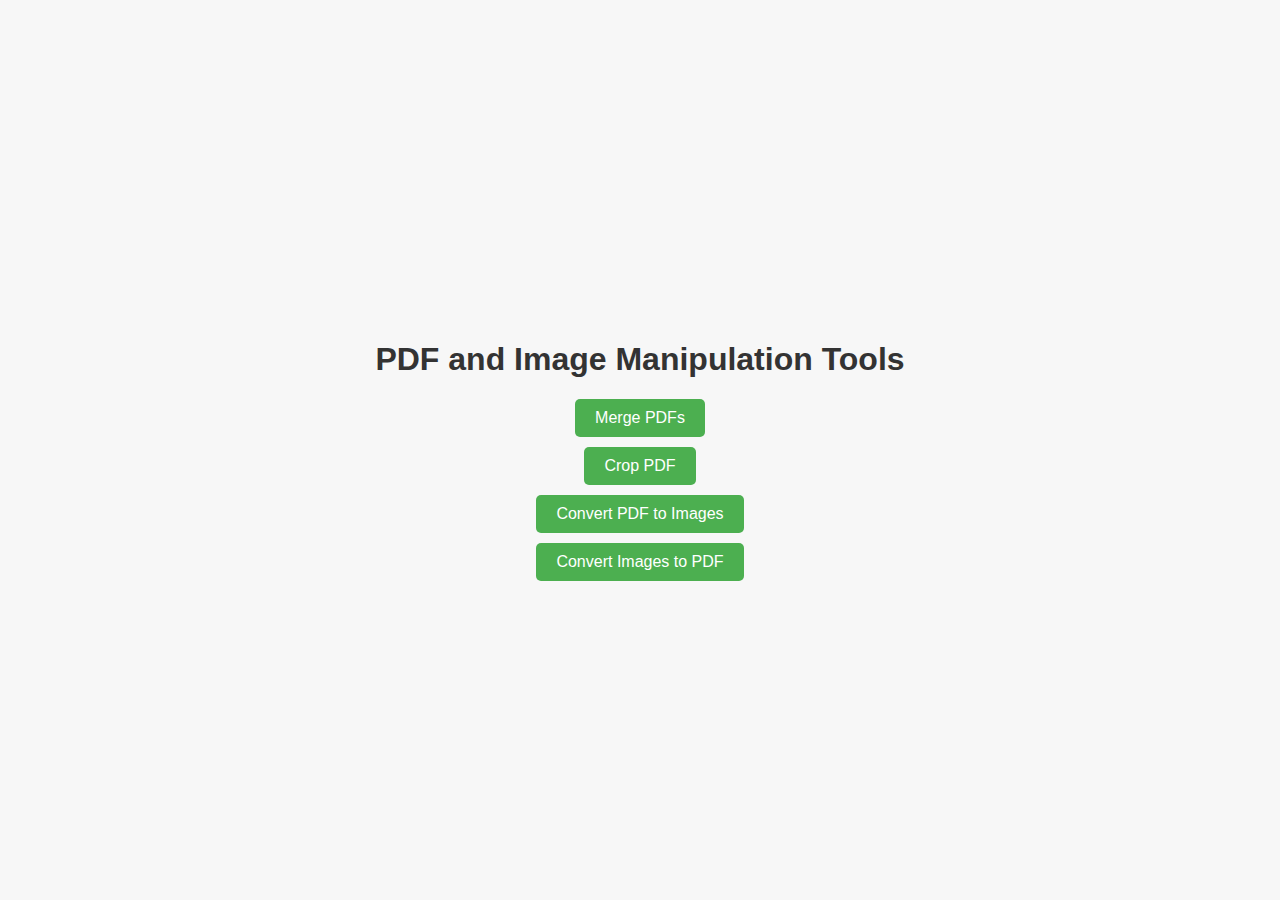
<file: index.html>
<!DOCTYPE html>
<html lang="en">
<head>
    <meta charset="UTF-8">
    <meta name="viewport" content="width=device-width, initial-scale=1.0">
    <title>PDF and Image Manipulation</title>
    <link rel="stylesheet" href="styles.css">
</head>
<body>
    <h1>PDF and Image Manipulation Tools</h1>
    <div class="tool-buttons">
        <button onclick="window.location.href='/merge'">Merge PDFs</button>
        <button onclick="window.location.href='/crop'">Crop PDF</button>
        <button onclick="window.location.href='/convert-to-images'">Convert PDF to Images</button>
        <button onclick="window.location.href='/convert-to-pdf'">Convert Images to PDF</button>
    </div>
</body>
</html>
</file>
<file: styles.css>
body {
    font-family: Arial, sans-serif;
    background-color: #f7f7f7;
    display: flex;
    flex-direction: column;
    align-items: center;
    justify-content: center;
    height: 100vh;
    margin: 0;
}

h1 {
    color: #333;
}

.tool-buttons {
    display: flex;
    flex-direction: column;
    align-items: center;
    gap: 10px;
}

button {
    padding: 10px 20px;
    font-size: 16px;
    cursor: pointer;
    border: none;
    border-radius: 5px;
    background-color: #4CAF50;
    color: white;
}

button:hover {
    background-color: #45a049;
}
</file>
